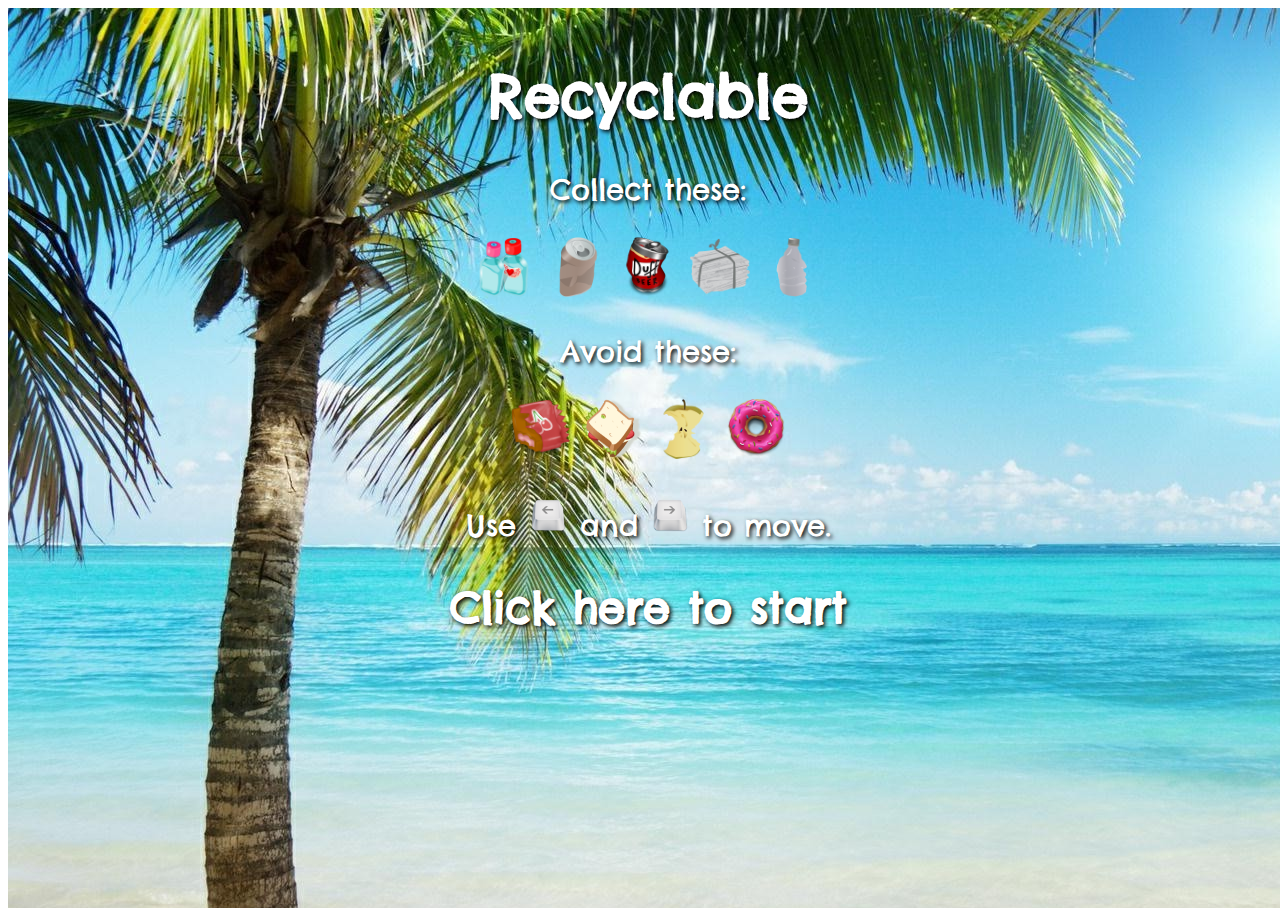
<file: index.html>
<!DOCTYPE html>
<html lang="en">
  <head>
    <title>Recycle Game</title>
    <meta http-equiv="Content-Type" content="text/html; charset=UTF-8">
    <meta charset="utf-8">
    <meta http-equiv="X-UA-Compatible" content="IE=edge">
    <meta name="viewport" content="width=device-width, initial-scale=1">
    <link href="https://fonts.googleapis.com/css?family=Chelsea+Market" rel="stylesheet">
    <link href="css/style.css" rel="stylesheet">
  </head>
  <body>
    <div class="container">
      <div id="menu">
        <h1>Recyclable</h1>
        <p>Collect these:</p>
        <div class="row">
          <div class="col-md-5 pull-left">
            <img class="collect" src = "assets/obj-bottles-clear.png">
            <img class="collect" src = "assets/obj-crushedcan-brown.png">
            <img class="collect" src = "assets/obj-duffcan.png">
            <img class="collect" src = "assets/obj-newspaper-stack.png">
            <img class="collect" src = "assets/obj-crushedbottle-gray.png">
          </div>
        <p>Avoid these:</p>
          <div class="col-md-5 pull-right">
            <img class="avoid" src = "assets/obj-eatencandybar-red.png">
            <img class="avoid" src = "assets/obj-sandwich.png">
            <img class="avoid" src = "assets/obj-applecore-dull.png">
            <img class="avoid" src = "assets/obj-donut-homer.png">
          </div>
        </div>
        <div class="row col-md-10">
          <p> Use <img class="key" src="assets/leftkey.png"> and <img class="key" src="assets/rightkey.png"> to move.</p>
        </div>
        <h2>Click here to start</h2>
      </div>
      <canvas id="canvas"></canvas>
    </div>
    <script src="js/backgd.js"></script>
    <script src="js/rubbish.js"></script>
    <script src="js/bin.js"></script>
    <script src="js/controller.js"></script>
    <script src="js/game.js"></script>
    <script src="js/main.js"></script>
  </body>
</html>
</file>
<file: css/style.css>
.container {
  position: relative;
}

#menu {
  position: absolute;
  background-image: url('../assets/menu-bg-beach.jpg');
  height: 100vh;
  width: 100vw;
/*  border: 1px solid black;*/
  text-align: center;
  font-family: 'Chelsea Market', cursive;
  font-size: 1.8em;
}

h1 {
  text-align: center;
  margin-top: 4%;
  color: white;
  text-shadow: 2px 2px 4px #000000;
}

h2 {
  text-align: center;
  color: white;
  text-shadow: 2px 2px 4px #000000;
}

p {
  text-align: center;
  color: white;
  text-shadow: 2px 2px 4px #000000;
}

.collect {
  height: 60px;
  width: 60px;
  display: inline-block;
}

.avoid {
  height: 60px;
  width: 60px;
  display: inline-block;
}
.key {
  height: 40px;
  width: 40px;
  display: inline-block;
}

#canvas {
  position: absolute;
  height: window.innerHeight;
  width: window.innerWidth;
/*  border: 1px solid black;*/
  display: block;
  margin: 0 auto;
}

#gameover {
  position: absolute;
  height: 100vh;
  width: 100vw;
  text-align: center;
  font-family: 'Chelsea Market', cursive;
  font-size: 2em;
  display: none;
}
</file>
